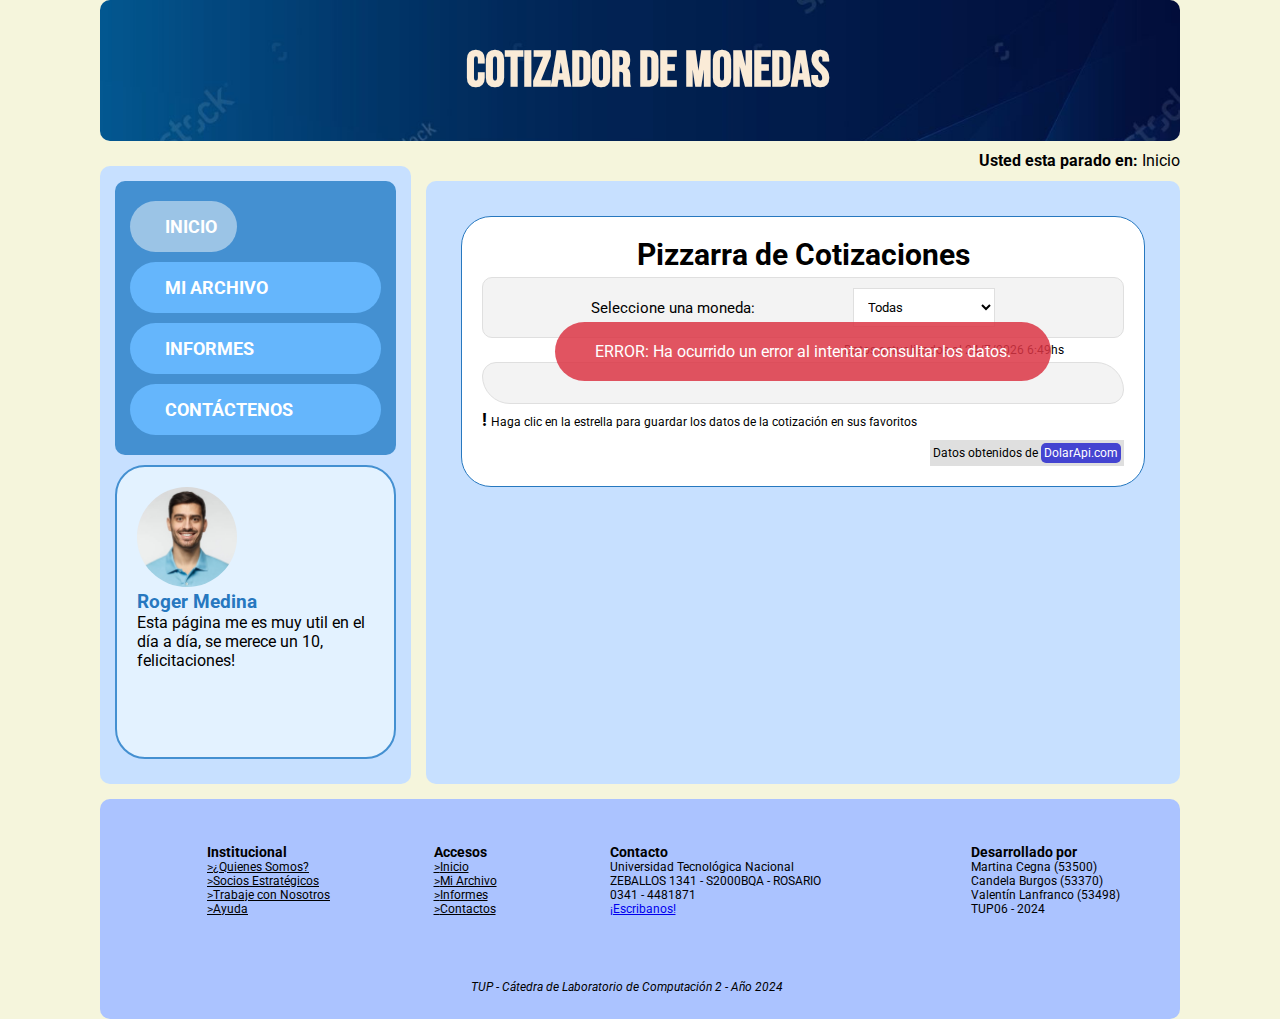
<file: index.html>
<!DOCTYPE html>
<html lang="es">

<head>
  <meta charset="UTF-8" />
  <meta name="viewport" content="width=device-width, initial-scale=1.0" />
  <title>Cotizador</title>
  <link rel="icon" href="img/favicon.ico" />
  <link rel="stylesheet" href="css/common.css" />
  <link rel="stylesheet" href="css/pizarra.css" />
  <link rel="stylesheet" href="https://cdnjs.cloudflare.com/ajax/libs/font-awesome/6.5.2/css/all.min.css"
    integrity="sha512-SnH5WK+bZxgPHs44uWIX+LLJAJ9/2PkPKZ5QiAj6Ta86w+fsb2TkcmfRyVX3pBnMFcV7oQPJkl9QevSCWr3W6A=="
    crossorigin="anonymous" referrerpolicy="no-referrer" />
</head>

<body>
  <header>
    <h1><i class="fa-solid fa-coins"></i>Cotizador de Monedas</h1>
  </header>
  <section class="migas_de_pan">
    <p><b>Usted esta parado en:</b> Inicio</p>
  </section>
  <div class="contenedor">
    <main>
      <div class="flexPizarra">
        <!-- Alertas -->

        <div class="contenedorSuccess" id="contenedorSuccess">
          <div class="cajaSuccess">
            <p id="successMsg">ÉXITO: La operación ha sido exitosa!</p>
          </div>
        </div>

        <div class="contenedorWarning" id="contenedorWarning">
          <div class="cajaWarning">
            <p id="warningMsg">PELIGRO: La operación ha sido incorrecta.</p>
          </div>
        </div>

        <div class="contenedorError" id="contenedorError">
          <div class="cajaError">
            <p>
              ERROR: Ha ocurrido un error al intentar consultar los datos.
            </p>
          </div>
        </div>

        <!-- Alertas -->
        <div class="pizzarra">
          <h1>Pizzarra de Cotizaciones</h1>

          <form class="selector">
            <label for="selecMoneda">Seleccione una moneda:</label>
            <div class="contenedorSelectBtn">
              <select name="selecMoneda" id="selecMoneda">
                <option value="todas">Todas</option>
                <option value="USD">USD</option>
                <option value="EUR">EURO</option>
                <option value="BRL">REAL</option>
                <option value="CLP">PESO CHILENO</option>
                <option value="UYU">PESO URUGUAYO</option>
              </select>
              <button type="button" class="filtrar" id="filtrarPizarra">
                <i class="fa-solid fa-filter"></i>
              </button>
            </div>
          </form>

          <div class="datosActualizados">
            <p id="fechaActualizada"></p>
          </div>
          <div id="cotizaciones" class="cotizaciones">
          </div>
          <p class="recordatorio">
            <strong>! </strong>Haga clic en la estrella para guardar los datos
            de la cotización en sus favoritos
          </p>
          <div class="bibliografia">
            <p>Datos obtenidos de <a href="https://dolarapi.com/">DolarApi.com</a></p>
          </div>
        </div>
      </div>
    </main>
    <section class="side-bar">
      <div class="side-bar-links">
        <ul>
          <li>
            <a href="index.html"><i class="fa-solid fa-house"></i>Inicio</a>
          </li>
          <li>
            <a href="miarchivo.html"><i class="fa-solid fa-folder"></i>Mi Archivo</a>
          </li>
          <li>
            <a href="informes.html"><i class="fa-solid fa-file"></i>Informes</a>
          </li>
          <li>
            <a href="contacto.html"><i class="fa-solid fa-address-book"></i>Contáctenos</a>
          </li>
        </ul>
      </div>

      <div class="comentarios">
        <div id="com1" class="comentario">
          <img src="img/user1.jpg" alt="foto del usuario" class="user-icon" />
          <div class="texto">
            <h3>Roger Medina</h3>
            <p>
              Esta página me es muy util en el día a día, se merece un 10, felicitaciones! 
            </p>
          </div>
        </div>
        <div id="com2" class="comentario">
          <img src="img/user2.jpeg" alt="foto del usuario" class="user-icon" />
          <div class="texto">
            <h3>Martina Martis</h3>
            <p>
              Amoooo! Esta página es I-C-O-N-I-C !!!
            </p>
          </div>
        </div>
        <div id="com3" class="comentario">
          <img src="img/user3.jpg" alt="foto del usuario" class="user-icon" />
          <div class="texto">
            <h3>Santiago Tell</h3>
            <p>
              Hermosa página, me gusta el diseño minimalista! Y es de mis páginas mas confiables, la recomiendo!
            </p>
          </div>
        </div>
        <div id="com4" class="comentario">
          <img src="img/user4.jpg" alt="foto del usuario" class="user-icon" />
          <div class="texto">
            <h3>Francisco Giacometti</h3>
            <p>
              Muy conforme con las cotizaciones! Todas al día.
            </p>
          </div>
        </div>
      </div>
    </section>
  </div>
  <footer>
    <section class="institucional">
      <div>
        <h3>Institucional</h3>
        <ul>
          <li><a class="footer-link" href="#">¿Quienes Somos?</a></li>
          <li><a class="footer-link" href="#">Socios Estratégicos</a></li>
          <li><a class="footer-link" href="#">Trabaje con Nosotros</a></li>
          <li><a class="footer-link" href="#">Ayuda</a></li>
        </ul>
      </div>
    </section>
    <section class="accesos">
      <div>
        <h3>Accesos</h3>
        <ul>
          <li><a class="footer-link" href="index.html">Inicio</a></li>
          <li><a class="footer-link" href="miarchivo.html">Mi Archivo</a></li>
          <li><a class="footer-link" href="informes.html">Informes</a></li>
          <li><a class="footer-link" href="contacto.html">Contactos</a></li>
        </ul>
      </div>
    </section>
    <section class="contacto">
      <div>
        <h3>Contacto</h3>
        <p>Universidad Tecnológica Nacional</p>
        <p>ZEBALLOS 1341 - S2000BQA - ROSARIO</p>
        <p>0341 - 4481871</p>
        <a href="contacto.html" class="link-contacto">¡Escribanos!</a>
      </div>
    </section>
    <section class="desarrollado">
      <div>
        <h3>Desarrollado por</h3>
        <p>Martina Cegna (53500)</p>
        <p>Candela Burgos (53370)</p>
        <p>Valentín Lanfranco (53498)</p>
        <p>TUP06 - 2024</p>
      </div>
    </section>
    <p class="tup">
      TUP - Cátedra de Laboratorio de Computación 2 - Año 2024
    </p>
  </footer>
</body>
<script src="js/common.js"></script>
<script src="js/pizarra.js"></script>

</html>
</file>
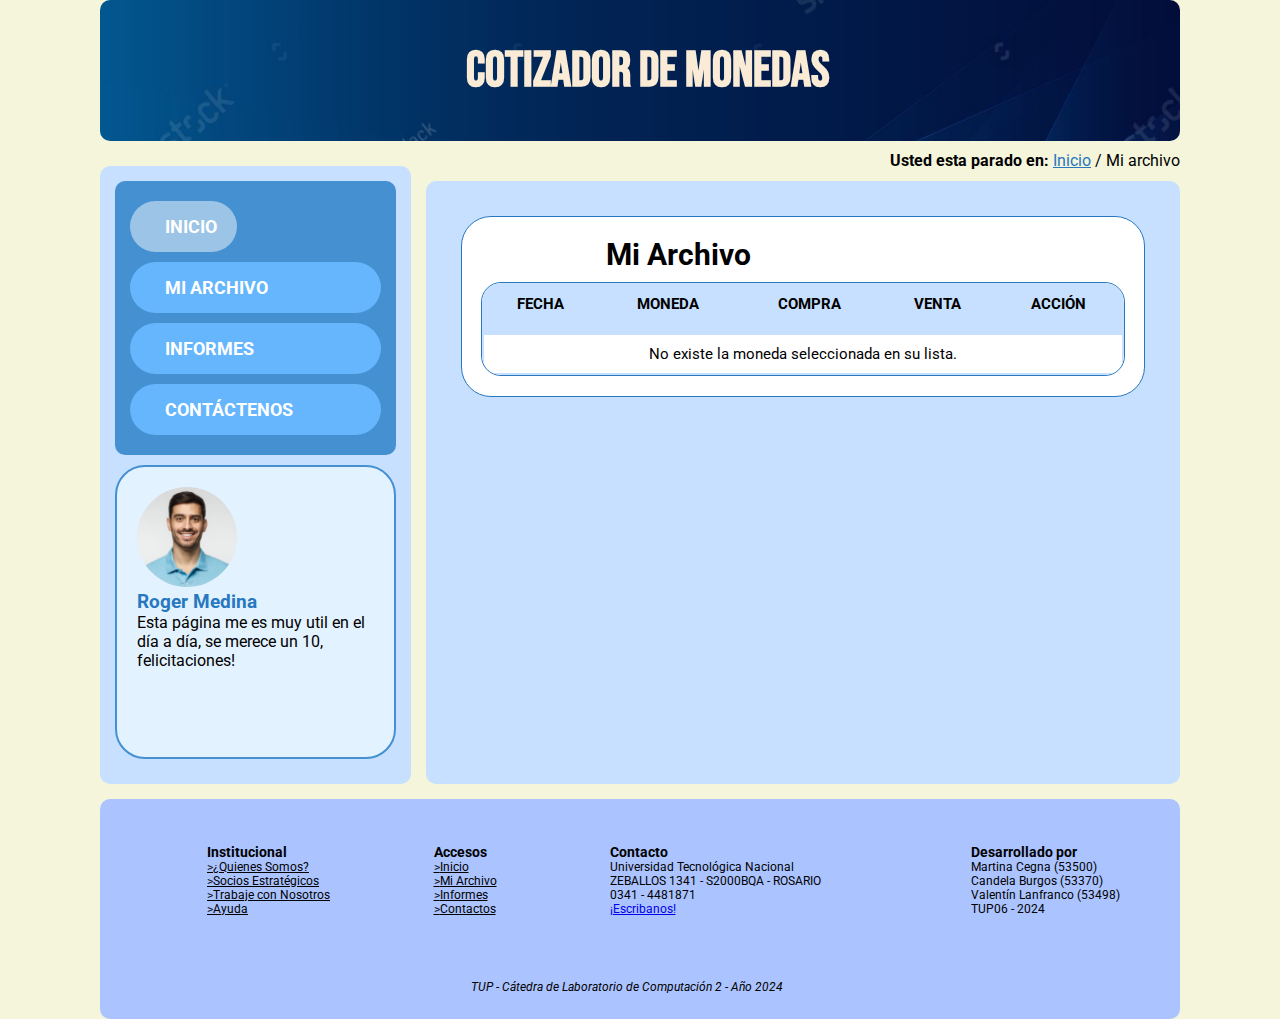
<file: miarchivo.html>
<!DOCTYPE html>
<html lang="es">
  <head>
    <meta charset="UTF-8" />
    <meta name="viewport" content="width=device-width, initial-scale=1.0" />
    <title>Cotizador</title>
    <link rel="icon" href="img/favicon.ico" />
    <link rel="stylesheet" href="css/common.css" />
    <link rel="stylesheet" href="css/miarchivo.css" />
    <link
      rel="stylesheet"
      href="https://cdnjs.cloudflare.com/ajax/libs/font-awesome/6.5.2/css/all.min.css"
      integrity="sha512-SnH5WK+bZxgPHs44uWIX+LLJAJ9/2PkPKZ5QiAj6Ta86w+fsb2TkcmfRyVX3pBnMFcV7oQPJkl9QevSCWr3W6A=="
      crossorigin="anonymous"
      referrerpolicy="no-referrer"
    />
  </head>
  <body>
    <header>
      <h1><i class="fa-solid fa-coins"></i>Cotizador de Monedas</h1>
    </header>
    <section class="migas_de_pan">
      <p>
        <b>Usted esta parado en:</b>
        <a class="volverInicio" href="index.html">Inicio</a> / Mi archivo
      </p>
    </section>
    <div class="contenedor">
      <main>
        <div class="miArchivo">
          <!-- Alertas -->

          <div class="contenedorSuccess">
            <div class="cajaSuccess">
              <p>ÉXITO: La operación ha sido exitosa!</p>
            </div>
          </div>

          <div class="contenedorWarning">
            <div class="cajaWarning">
              <p>PELIGRO: La operación ha sido incorrecta.</p>
            </div>
          </div>

          <div class="contenedorError">
            <div class="cajaError">
              <p>
                ERROR: Ha ocurrido un error al intentar consultar los datos.
              </p>
            </div>
          </div>

          <!-- Alertas -->
          <div class="titulo">
            <h1>Mi Archivo</h1>
            <i class="fa-solid fa-print"></i>
          </div>
          <div class="contenedorTabla">
            <table class="tabla">
              <thead>
                <tr>
                  <th class="tituloTabla">FECHA</th>
                  <th class="tituloTabla">MONEDA</th>
                  <th class="tituloTabla">COMPRA</th>
                  <th class="tituloTabla">VENTA</th>
                  <th class="tituloTabla">ACCIÓN</th>
                </tr>
              </thead>
              <tbody id="tabla-body">
                <!-- Los datos se insertan en el tbody -->
              </tbody>
            </table>
            <!-- <table class="tabla">
              <thead>
                <tr>
                  <th class="tituloTabla">FECHA</th>
                  <th class="tituloTabla">MONEDA</th>
                  <th class="tituloTabla">COMPRA</th>
                  <th class="tituloTabla">VENTA</th>
                  <th class="tituloTabla">ACCIÓN</th>
                </tr>
              </thead>
              <tbody>
                <tr>
                  <td rowspan="5">15/04/2024</td>
                  <td>Dólar Blue</td>
                  <td>$995</td>
                  <td>$1015</td>
                  <td>
                    <i class="fa-solid fa-eraser"></i>
                  </td>
                </tr>
                <tr>
                  <td>Dólar MEP</td>
                  <td>$996.09</td>
                  <td>$1000.06</td>
                  <td>
                    <i class="fa-solid fa-eraser"></i>
                  </td>
                </tr>
                <tr>
                  <td>Dólar Tarjeta</td>
                  <td>$1355.2</td>
                  <td>$1419.2</td>
                  <td>
                    <i class="fa-solid fa-eraser"></i>
                  </td>
                </tr>
                <tr>
                  <td>Dólar Cripto</td>
                  <td>$1050</td>
                  <td>$1086</td>
                  <td>
                    <i class="fa-solid fa-eraser"></i>
                  </td>
                </tr>
                <tr>
                  <td>Euro</td>
                  <td>$1000</td>
                  <td>$1200</td>
                  <td>
                    <i class="fa-solid fa-eraser"></i>
                  </td>
                </tr>
                <tr>
                  <td rowspan="5">14/04/2024</td>
                  <td>Dólar Blue</td>
                  <td>$995</td>
                  <td>$1015</td>
                  <td>
                    <i class="fa-solid fa-eraser"></i>
                  </td>
                </tr>
                <tr>
                  <td>Dólar MEP</td>
                  <td>$996.09</td>
                  <td>$1000.06</td>
                  <td>
                    <i class="fa-solid fa-eraser"></i>
                  </td>
                </tr>
                <tr>
                  <td>Dólar Tarjeta</td>
                  <td>$1355.2</td>
                  <td>$1419.2</td>
                  <td>
                    <i class="fa-solid fa-eraser"></i>
                  </td>
                </tr>
                <tr>
                  <td>Dólar Cripto</td>
                  <td>$1050</td>
                  <td>$1086</td>
                  <td>
                    <i class="fa-solid fa-eraser"></i>
                  </td>
                </tr>
                <tr>
                  <td>Euro</td>
                  <td>$1000</td>
                  <td>$1200</td>
                  <td>
                    <i class="fa-solid fa-eraser"></i>
                  </td>
                </tr>
                <tr>
                  <td rowspan="5">13/04/2024</td>
                  <td>Dólar Blue</td>
                  <td>$995</td>
                  <td>$1015</td>
                  <td>
                    <i class="fa-solid fa-eraser"></i>
                  </td>
                </tr>
                <tr>
                  <td>Dólar MEP</td>
                  <td>$996.09</td>
                  <td>$1000.06</td>
                  <td>
                    <i class="fa-solid fa-eraser"></i>
                  </td>
                </tr>
                <tr>
                  <td>Dólar Tarjeta</td>
                  <td>$1355.2</td>
                  <td>$1419.2</td>
                  <td>
                    <i class="fa-solid fa-eraser"></i>
                  </td>
                </tr>
                <tr>
                  <td>Dólar Cripto</td>
                  <td>$1050</td>
                  <td>$1086</td>
                  <td>
                    <i class="fa-solid fa-eraser"></i>
                  </td>
                </tr>
                <tr>
                  <td>Euro</td>
                  <td>$1050</td>
                  <td>$1086</td>
                  <td>
                    <i class="fa-solid fa-eraser"></i>
                  </td>
                </tr>
              </tbody>
            </table> -->
          </div>
        </div>
      </main>
      <section class="side-bar">
        <div class="side-bar-links">
          <ul>
            <li>
              <a href="index.html"><i class="fa-solid fa-house"></i>Inicio</a>
            </li>
            <li>
              <a href="miarchivo.html"
                ><i class="fa-solid fa-folder"></i>Mi Archivo</a
              >
            </li>
            <li>
              <a href="informes.html"
                ><i class="fa-solid fa-file"></i>Informes</a
              >
            </li>
            <li>
              <a href="contacto.html"
                ><i class="fa-solid fa-address-book"></i>Contáctenos</a
              >
            </li>
          </ul>
        </div>

        <div class="comentarios">
          <div class="comentario">
            <img
              src="img/user1.jpg"
              alt="foto del usuario"
              class="user-icon"
            />
            <div class="texto">
              <h3>Roger Medina</h3>
              <p>
                Esta página me es muy util en el día a día, se merece un 10, felicitaciones!
              </p>
            </div>
          </div>
          <div class="comentario">
            <img
              src="img/user2.jpeg"
              alt="foto del usuario"
              class="user-icon"
            />
            <div class="texto">
              <h3>Martina Martis</h3>
              <p>
                Amoooo! Esta página es I-C-O-N-I-C !!!
              </p>
            </div>
          </div>
          <div class="comentario">
            <img
              src="img/user3.jpg"
              alt="foto del usuario"
              class="user-icon"
            />
            <div class="texto">
              <h3>Santiago Tell</h3>
              <p>
                Hermosa página, me gusta el diseño minimalista! Y es de mis páginas mas confiables, la recomiendo!
              </p>
            </div>
          </div>
          <div class="comentario">
            <img
              src="img/user4.jpg"
              alt="foto del usuario"
              class="user-icon"
            />
            <div class="texto">
              <h3>Francisco Giacometti</h3>
              <p>
                Muy conforme con las cotizaciones! Todas al día.
              </p>
            </div>
          </div>
        </div>
      </section>
    </div>
    <footer>
      <section class="institucional">
        <div>
          <h3>Institucional</h3>
          <ul>
            <li><a class="footer-link" href="#">¿Quienes Somos?</a></li>
            <li><a class="footer-link" href="#">Socios Estratégicos</a></li>
            <li><a class="footer-link" href="#">Trabaje con Nosotros</a></li>
            <li><a class="footer-link" href="#">Ayuda</a></li>
          </ul>
        </div>
      </section>
      <section class="accesos">
        <div>
          <h3>Accesos</h3>
          <ul>
            <li><a class="footer-link" href="index.html">Inicio</a></li>
            <li><a class="footer-link" href="miarchivo.html">Mi Archivo</a></li>
            <li><a class="footer-link" href="informes.html">Informes</a></li>
            <li><a class="footer-link" href="contacto.html">Contactos</a></li>
          </ul>
        </div>
      </section>
      <section class="contacto">
        <div>
          <h3>Contacto</h3>
          <p>Universidad Tecnológica Nacional</p>
          <p>ZEBALLOS 1341 - S2000BQA - ROSARIO</p>
          <p>0341 - 4481871</p>
          <a href="contacto.html" class="link-contacto">¡Escribanos!</a>
        </div>
      </section>
      <section class="desarrollado">
        <div>
          <h3>Desarrollado por</h3>
          <p>Martina Cegna (53500)</p>
          <p>Candela Burgos (53370)</p>
          <p>Valentín Lanfranco (53498)</p>
          <p>TUP06 - 2024</p>
        </div>
      </section>
      <p class="tup">
        TUP - Cátedra de Laboratorio de Computación 2 - Año 2024
      </p>
    </footer>
  </body>
  <script src="js/common.js"></script>
  <script src="js/miarchivo.js"></script>
</html>
</file>
<file: css/common.css>
@import url("https://fonts.googleapis.com/css2?family=Bebas+Neue&family=Kanit:ital,wght@0,100;0,200;0,300;0,400;0,500;0,600;0,700;0,800;0,900;1,100;1,200;1,300;1,400;1,500;1,600;1,700;1,800;1,900&family=Montserrat:wght@100;400;900&family=Roboto:ital,wght@0,100;0,300;0,400;0,500;0,700;0,900;1,100;1,300;1,400;1,500;1,700;1,900&family=Ubuntu:wght@300;400;500;700&display=swap");
@import url("https://fonts.googleapis.com/css2?family=Bebas+Neue&family=Kanit:ital,wght@0,100;0,200;0,300;0,400;0,500;0,600;0,700;0,800;0,900;1,100;1,200;1,300;1,400;1,500;1,600;1,700;1,800;1,900&family=Montserrat:wght@100;400;900&family=Ubuntu:wght@300;400;500;700&display=swap");

* {
  margin: 0;
  padding: 0;
  font-family: "Roboto", "Times New Roman", Times, serif;
}

html {
  display: flex;
  margin-left: 100px;
  margin-right: 100px;
  flex-direction: column;
}

body {
  background-color: beige;
}

/*------------------HEADER-------------------*/

header {
  padding: 40px;
  background-image: url(../img/Nimagen-header.jpg);
  background-repeat: no-repeat;
  background-size: cover;
  border-radius: 10px;
}

header h1 {
  color: antiquewhite;
  text-align: center;
  font-family: "Bebas Neue", "Times New Roman", Times, serif;
  font-size: 50px;
}

.fa-coins {
  font-size: 50px;
  padding-right: 15px;
  color: #ffd83c;
}

div.contenedor {
  display: flex;
  min-height: 65.3vh;
}

/*-----------------SIDE BAR----------------*/
.side-bar {
  display: flex;
  justify-content: space-between;
  flex-direction: column;
  background-color: #c7e0ff;
  width: 80px;
  padding: 15px;
  margin: 0px 0 15px 0;
  border-radius: 10px;
  flex-grow: 1;
}

.side-bar-links {
  display: flex;
  justify-content: center;
  align-items: flex-start;
  border-radius: 10px;
  background-color: #4490d1;
  height: auto;
  padding: 10px;
}

.side-bar-links ul {
  width: 100%;
}

.side-bar-links ul li {
  margin: 10px 5px;
  padding: 5px 10px;
  background-color: #65b6fc;
  border-radius: 50px;
  text-transform: uppercase;
  text-align: center;
  display: flex;
  justify-content: space-between;
  list-style: none;
}

.side-bar-links ul li:hover {
  background-color: #40a0f5;
}

.side-bar-links ul li:active {
  background-color: #2778bf;
}

.side-bar-links ul li a {
  font-size: 18px;
  font-weight: bold;
  color: #ffffff;
  text-decoration: none;
  margin: 10px;
  display: flex;
  justify-content: flex-start;
  align-items: center;
  width: 100%;
}

.side-bar-links ul li:first-child {
  display: inline-block;
  background-color: #ffffff77;
  margin-bottom: 0;
}

.side-bar-links ul li:first-child:hover {
  width: auto;
  background-color: #82c5ff;
}

.side-bar-links ul li:first-child:active {
  width: auto;
  background-color: #2778bf;
}

.fa-house {
  color: #ffd83c;
}

.fa-house,
.fa-folder,
.fa-file,
.fa-address-book {
  padding-right: 15px;
  font-size: 20px;
}

.comentarios {
  width: 100%;
  display: flex;
  justify-content: space-between;
  flex-direction: column;
}

.comentario {
  justify-content: center;
  align-items: center;
  min-height: 250px;
  padding: 20px;
  margin: 10px 0;
  border: 2px solid #4490d1;
  border-radius: 30px;
  background-color: #e3f2ff;
}

.texto {
  display: flex;
  justify-content: center;
  align-items: flex-start;
  flex-direction: column;
}

.texto h3 {
  color: #2778bf;
}

.user-icon {
  width: 100px;
  border-radius: 50%;
}

/*------- MAIN --------*/

.migas_de_pan {
  display: flex;
  justify-content: flex-end;
  margin-top: 10px;
  height: 15px;
}

.volverInicio {
  color: #2778bf;
  text-decoration: underline;
}

main {
  background-color: #c7e0ff;
  width: 80px;
  padding: 35px;
  margin: 15px 0px 15px 15px;
  border-radius: 10px;
  flex-grow: 3;
  order: 1;
}

/*-------- FOOTER ---------*/

footer {
  align-items: center;
  background-color: #abc3ff;
  height: 200px;
  padding: 20px 60px 0px;
  font-size: 15px;
  border-radius: 10px;
  display: grid;
  grid-template-columns: 1fr 1fr 1fr 1fr;
  grid-template-columns: repeat(4, auto);
  grid-template-areas: "institucional accesos contacto desarrollado" ". tup tup .";
}

footer li {
  list-style: none;
}

.footer-link {
  color: black;
}

.footer-link::before {
  content: ">";
}

.institucional {
  display: flex;
  justify-content: center;
  grid-area: institucional;
}

.accesos {
  display: flex;
  justify-content: center;
  grid-area: accesos;
}

.contacto {
  display: flex;
  justify-content: center;
  grid-area: contacto;
}

.desarrollado {
  display: flex;
  justify-content: flex-end;
  grid-area: desarrollado;
}

.tup {
  display: flex;
  justify-content: center;
  align-items: flex-end;
  padding-top: 15px;
  font-style: italic;
  grid-area: tup;
}

/*----------------- BOTONES ------------------*/

.btns {
  display: flex;
  justify-content: flex-end;
  align-items: center;
  width: 100%;
  margin-top: 20px;
}

.btnCancelar, .btnLimpiar {
  padding: 5px 20px;
  margin-right: 5px;
  background-color: #929292;
  border: 1px solid #7e7e7e;
  border-radius: 8px;
  color: #ffffff;
  cursor: pointer;
  text-transform: uppercase;
}

.btnEnviar {
  padding: 5px 28px;
  margin-left: 5px;
  background-color: #38cf33;
  border: 1px solid #34ba30;
  border-radius: 8px;
  color: #ffffff;
  cursor: pointer;
  text-transform: uppercase;
}

/*----------------- MEDIA ------------------*/

@media screen and (max-width: 1880px) {
  .btnCancelar {
    font-size: 12px;
  }

  .btnLimpiar {
    font-size: 12px;
  }

  .btnEnviar {
    font-size: 12px;
  }
}

@media screen and (max-width: 1320px) {
  footer {
    font-size: 12px;
  }
}

@media screen and (max-width: 1024px) {
  html {
    margin-left: 50px;
    margin-right: 50px;
  }
  .side-bar {
    font-size: 18px;
  }
  .fa-house,
  .fa-folder,
  .fa-file,
  .fa-address-book {
    padding-right: 15px;
    font-size: 25px;
  }
  .user-icon {
    width: 70px;
  }
}

@media screen and (max-width: 920px) {
  html {
    margin-left: 0px;
    margin-right: 0px;
  }
  .side-bar-links ul li {
    font-size: 10px;
  }
  .fa-house,
  .fa-folder,
  .fa-file,
  .fa-address-book {
    padding-right: 15px;
    font-size: 15px;
  }
  .user-icon {
    width: 50px;
  }

  .migas_de_pan {
    margin-right: 10px;
  }

  .side-bar-links ul li a {
    font-size: 15px;
  }

  .side-bar {
    font-size: 15px;
  }
}

@media screen and (max-width: 770px) {
  .migas_de_pan {
    font-size: 15px;
  }

  .side-bar-links ul li a {
    font-size: 12px;
  }

  .side-bar {
    width: 100px;
    font-size: 12px;
  }

  .comentario {
    min-height: auto;
  }

  footer {
    font-size: 10px;
    padding: 5px;
    justify-content: space-around;
  }
}

@media screen and (max-width: 600px) {
   .side-bar {
    display: none;
  }

  main {
    margin: 5px 0 15px 0;
  }  

  footer {
    padding: 10px 10px 5px 10px;
    height: 100px;
  }

  .btnCancelar {
    font-size: 10px;
  }

  .btnLimpiar {
    font-size: 10px;
  }

  .btnEnviar {
    font-size: 10px;
  }
}

@media screen and (max-width: 535px) {
  header h1 {
    font-size: 40px;
  }

  .fa-coins {
    font-size: 40px;
  }
}

@media screen and (max-width: 500px) {
  footer {
    font-size: 8px;
    padding: 5px;
    justify-content: space-around;
  }
}

@media screen and (max-width: 480px) {
  .migas_de_pan {
    font-size: 12px;
  }

  .side-bar-links ul li a {
    font-size: 10px;
  }

  .comentario {
    min-height: auto;
  }

}

@media screen and (max-width: 450px) {
  header h1 {
    font-size: 30px;
  }

  .fa-coins {
    font-size: 30px;
  }
}

@media screen and (max-width: 425px) {
  header {
    padding: 25px 40px;
  }

  header h1 {
    font-size: 20px;
  }

  .fa-coins {
    font-size: 20px;
  }
}

@media screen and (max-width: 410px) {
  footer {
    height: 100px;
    font-size: 8px;
    padding: 5px;
    justify-content: space-around;
  }
}

@media screen and (max-width: 395px) {
  footer {
    font-size: 7px;
  }
}
</file>
<file: css/pizarra.css>
.flexPizarra {
  display: flex;
  justify-content: center;
  align-items: center;
}

.pizzarra {
  display: grid;
  background-color: white;
  border-radius: 30px;
  border: 1px solid #2778bf;
  padding: 20px;
  width: 100%;
  font-size: 15px;
  grid-template-areas:
    "h1"
    "selector"
    "datosActualizados"
    "cotizaciones"
    "recordatorio"
    "biblio";
}

.pizzarra h1 {
  grid-area: h1;
  text-align: center;
  padding-bottom: 5px;
}

.contenedorSelectBtn {
  display: flex;
  justify-content: center;
  align-items: center;
  width: auto;
}

.selector {
  grid-area: selector;
  display: flex;
  justify-content: space-evenly;
  align-items: center;
  width: 60%;
  background-color: #f3f3f3;
  border: 1px solid #dfdfdf;
  border-radius: 10px;
  padding: 10px;
}

.selector label {
  font-size: 15px;
}

.selector select {
  background-color: #ffffff;
  border: 1px solid #dfdfdf;
  padding: 10px;
  margin-right: 20px;
  width: 100%;
}

.filtrar {
  font-size: 30px;
  border: none;
  background-color: transparent;
}

.fa-filter {
  cursor: pointer;
  color: #ffb555;
}

.datosActualizados {
  grid-area: datosActualizados;
  text-align: right;
  padding: 5px 60px 5px 0;
}

.cotizaciones {
  grid-area: cotizaciones;
  background-color: #f3f3f3;
  border: 1px solid #dfdfdf;
  border-radius: 25px 50px;
  padding: 20px;
  height: 60%;
  display: flex;
  flex-flow: column wrap;
}

.cotizacion {
  display: flex;
  justify-content: space-around;
  align-items: center;
  width: 50%;
  min-width: 300px;
}

.moneda {
  display: flex;
  justify-content: space-between;
  align-items: center;
  width: 100%;
  background-color: #ffffff;
  margin: 10px;
  padding: 10px;
  box-shadow: 0px 0px 15px -3px #00000030;
}

.botonFavorito {
  font-size: 30px;
  border: none;
  background-color: transparent;
}

.fa-star {
  color: #c7e0ff;
  cursor: pointer;
}

.pintada {
  color: #2778bf;
}

.botonFavorito:hover {
  background-color: transparent;
}

.botonFavorito:active {
  background-color: transparent;
}

.compraventa {
  display: flex;
  justify-content: space-around;
  align-items: center;
  width: 40%;
}

.compra,
.venta {
  text-align: center;
}

.recordatorio {
  grid-area: recordatorio;
  padding: 5px 0 10px 0;
}

.recordatorio strong {
  font-size: 25px;
}

.bibliografia {
  grid-area: biblio;
  display: flex;
  width: 100%;
  justify-content: end;
}

.bibliografia p {
  padding: 6px 3px;
  background-color: #dfdfdf;
}

.bibliografia a {
  padding: 3px;
  border-radius: 5px;
  background-color: #4444d1;
  text-decoration: none;
  color: #ffffff;
}

/*----------------- ALERTAS ------------------*/

.contenedorSuccess {
  display: none; /* debo cambiar a "display: flex" para que se muestre la alerta */
  justify-content: center;
  align-items: center;
  position: absolute;
  z-index: 100;
}

.cajaSuccess {
  background-color: #28a745d8;
  padding: 20px 40px;
  border-radius: 30px;
  color: #fff;
}

.contenedorWarning {
  display: none; /* debo cambiar a "display: flex" para que se muestre la alerta */
  justify-content: center;
  align-items: center;
  position: absolute;
  z-index: 100;
}

.cajaWarning {
  background-color: #ffc107d8;
  padding: 20px 40px;
  border-radius: 30px;
}

.contenedorError {
  display: none; /* debo cambiar a "display: flex" para que se muestre la alerta */
  justify-content: center;
  align-items: center;
  position: absolute;
  z-index: 100;
}

.cajaError {
  background-color: #dc3545d8;
  padding: 20px 40px;
  border-radius: 30px;
  color: #fff;
}

/*----------------- MEDIA ------------------*/

@media screen and (max-width: 1730px) {
  .cotizaciones {
    align-items: center;
    flex-flow: column nowrap;
    height: auto;
  }

  .cotizacion {
    width: 90%;
  }
}

@media screen and (max-width: 1420px) {
  .selector {
    width: auto;
  }

  .datosActualizados {
    font-size: 12px;
  }

  .recordatorio {
    font-size: 12px;
  }

  .recordatorio strong {
    font-size: 18px;
  }

  .bibliografia p {
    font-size: 12px;
  }
}

@media screen and (max-width: 1245px) {
  .cajaSuccess {
    font-size: 12px;
  }
  .cajaWarning {
    font-size: 12px;
  }

  .cajaError {
    font-size: 12px;
  }
}

@media screen and (max-width: 645px) {
  .pizzarra h1 {
    font-size: 20px;
  }

  .selector {
    flex-flow: column wrap;
    width: auto;
  }

  .selector select {
    width: auto;
    margin-top: 10px;
  }

  .cotizacion {
    min-width: 200px;
  }

  .compra,
  .venta,
  .moneda {
    font-size: 12px;
  }

  .botonFavorito {
    font-size: 25px;
  }
}

@media screen and (max-width: 600px) {
  .pizzarra h1 {
    font-size: 25px;
    margin-bottom: 10px;
  }

  .contenedorSelectBtn {
    width: 50%;
  }

  .selector {
    flex-flow: row nowrap;
    justify-content: space-evenly;
    align-items: center;
    width: auto;
  }

  .selector select {
    margin: 0 15px 0 0;
    width: 100%;
  }

  .selector label {
    text-align: center;
    width: 50%;
  }

  .cotizacion {
    min-width: 300px;
  }

  .compra,
  .venta,
  .moneda {
    font-size: 15px;
  }

  .botonFavorito {
    font-size: 30px;
  }
}

@media screen and (max-width: 540px) {
  .datosActualizados {
    font-size: 10px;
  }

  .recordatorio {
    font-size: 10px;
  }

  .recordatorio strong {
    font-size: 18px;
  }

  .bibliografia p {
    font-size: 10px;
  }

  .bibliografia a {
    font-size: 10px;
  }
}

@media screen and (max-width: 475px) {
  .selector label {
    font-size: 12px;
  }
}

@media screen and (max-width: 420px) {
    .pizzarra h1 {
    font-size: 20px;
  }

  .cotizacion {
    min-width: 200px;
  }

  .compra{
    margin-right: 5px;
  }

  .venta {
    margin: 0 5px;
  }

  .compra,
  .venta,
  .moneda {
    font-size: 12px;
  }

  .botonFavorito {
    font-size: 25px;
  }
}

@media screen and (max-width: 410px) {
    .pizzarra h1 {
    font-size: 20px;
  }

  .cotizacion {
    min-width: 200px;
  }

  .compra,
  .venta,
  .moneda {
    font-size: 10px;
  }

  .botonFavorito {
    font-size: 20px;
  }
}
</file>
<file: css/miarchivo.css>
.miArchivo {
  background-color: white;
  border-radius: 30px;
  border: 1px solid #2778bf;
  padding: 20px;
  font-size: 15px;
  display: flex;
  justify-content: center;
  align-items: center;
  flex-direction: column;
}

.titulo {
  width: 100%;
  display: flex;
  justify-content: space-around;
  align-items: center;
  margin-bottom: 10px;
}

.fa-print {
  font-size: 25px;
  color: #2778bf;
}

.fa-eraser {
  font-size: 20px;
  color: #ffb555;
}

.contenedorTabla {
  width: 100%;
  max-height: 800px;
  overflow-y: auto;
  border: 1px solid #2778bf;
  border-radius: 20px;
}

.tabla {
  width: 100%;
  border-radius: 20px;
  background-color: #c7e0ff;
  overflow: hidden;
}

th {
  background-color: #c7e0ff;
  position: sticky;
  top: 0;
}

th,
td {
  padding: 10px;
}

.tituloTabla {
  padding: 10px 10px 20px 10px;
}

.tabla tbody {
  background-color: #fff;
  border-radius: 10px;
}

.tabla tbody tr td {
  background-color: #fff;
  text-align: center;
}

/*----------------- ALERTAS ------------------*/

.contenedorSuccess {
  display: none; /* debo cambiar a "display: flex" para que se muestre la alerta */
  justify-content: center;
  align-items: center;
  position: absolute;
  z-index: 100;
}

.cajaSuccess {
  background-color: #28a745d8;
  padding: 20px 40px;
  border-radius: 30px;
  color: #fff;
}

.contenedorWarning {
  display: none; /* debo cambiar a "display: flex" para que se muestre la alerta */
  justify-content: center;
  align-items: center;
  position: absolute;
  z-index: 100;
}

.cajaWarning {
  background-color: #ffc107d8;
  padding: 20px 40px;
  border-radius: 30px;
}

.contenedorError {
  display: none; /* debo cambiar a "display: flex" para que se muestre la alerta */
  justify-content: center;
  align-items: center;
  position: absolute;
  z-index: 100;
}

.cajaError {
  background-color: #dc3545d8;
  padding: 20px 40px;
  border-radius: 30px;
  color: #fff;
}

/*----------------- MEDIA ------------------*/

@media screen and (max-width: 1245px) {
  .cajaSuccess {
    font-size: 12px;
  }
  .cajaWarning {
    font-size: 12px;
  }

  .cajaError {
    font-size: 12px;
  }
}

@media screen and (max-width: 780px) {

  .titulo h1, .fa-print{
    font-size: 25px;
  }

  .tabla {
    font-size: 12px;
  }
}

@media screen and (max-width: 680px) {
  .contenedorTabla {
    max-height: 500px;
  }

  .titulo h1, .fa-print{
    font-size: 20px;
  }

  .tabla {
    font-size: 10px;
  }
}

@media screen and (max-width: 600px) {
  .contenedorTabla {
    max-height: 800px;
  }

  .titulo h1, .fa-print{
    font-size: 30px;
  }

  .tabla {
    font-size: 15px;
  }
}

@media screen and (max-width: 545px) {
  .contenedorTabla {
    max-height: 500px;
  }

  .titulo h1, .fa-print{
    font-size: 25px;
  }

  .tabla {
    font-size: 12px;
  }
}

@media screen and (max-width: 480px) {
  .titulo h1, .fa-print{
    font-size: 20px;
  }

  .tabla {
    font-size: 10px;
  }
}

@media screen and (max-width: 445px) {
  .titulo h1, .fa-print{
    font-size: 20px;
  }

  .tabla {
    font-size: 8px;
  }
}
</file>
